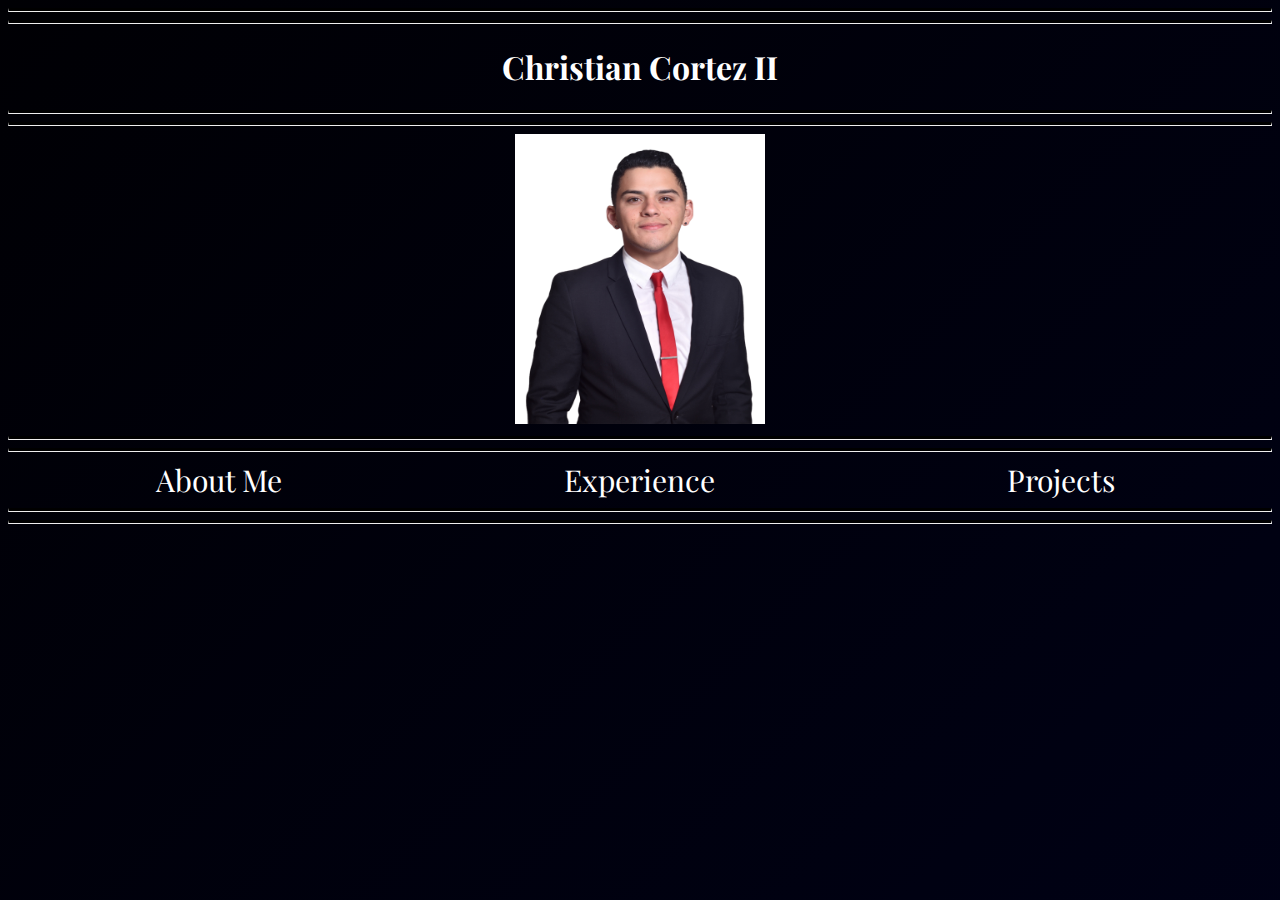
<file: index.html>
<!DOCTYPE html>
<html lang="en">
<head>
    <meta charset="UTF-8">
    <meta http-equiv="X-UA-Compatible" content="IE=edge">
    <meta name="viewport" content="width=device-width, initial-scale=1.0">
    <link rel="stylesheet" href="style.css">
    <link href="https://fonts.googleapis.com/css2?family=Playfair+Display&display=swap" rel="stylesheet">
    <title>Christian Cortez II</title>
</head>
<body>
    <hr class="solid">
    <hr class="solid">
    <div>   
         <h1> <center>Christian Cortez II</center></h1>
    </div>
    <hr class="solid">
    <hr class="solid">
    <div class="picture">
        <center><img src="./christiancortezii.jpg" alt="" width="250px" height="290px"></center>
    </div>
    <hr class="solid">
    <hr class="solid">
    <div class = "grid_container">
        <div class = "about_me">
            <center><a href="about_me.html">About Me</a> </center>
        </div>
        <div class = "experence">
            <center><a href="experience.html">Experience</a></center>
        </div> 
        <div class = "Projects">
            <center><a href="projects.html">Projects</a></center>
        </div>
    </div>
    <hr class="solid">
    <hr class="solid">

</body>
</html>
</file>
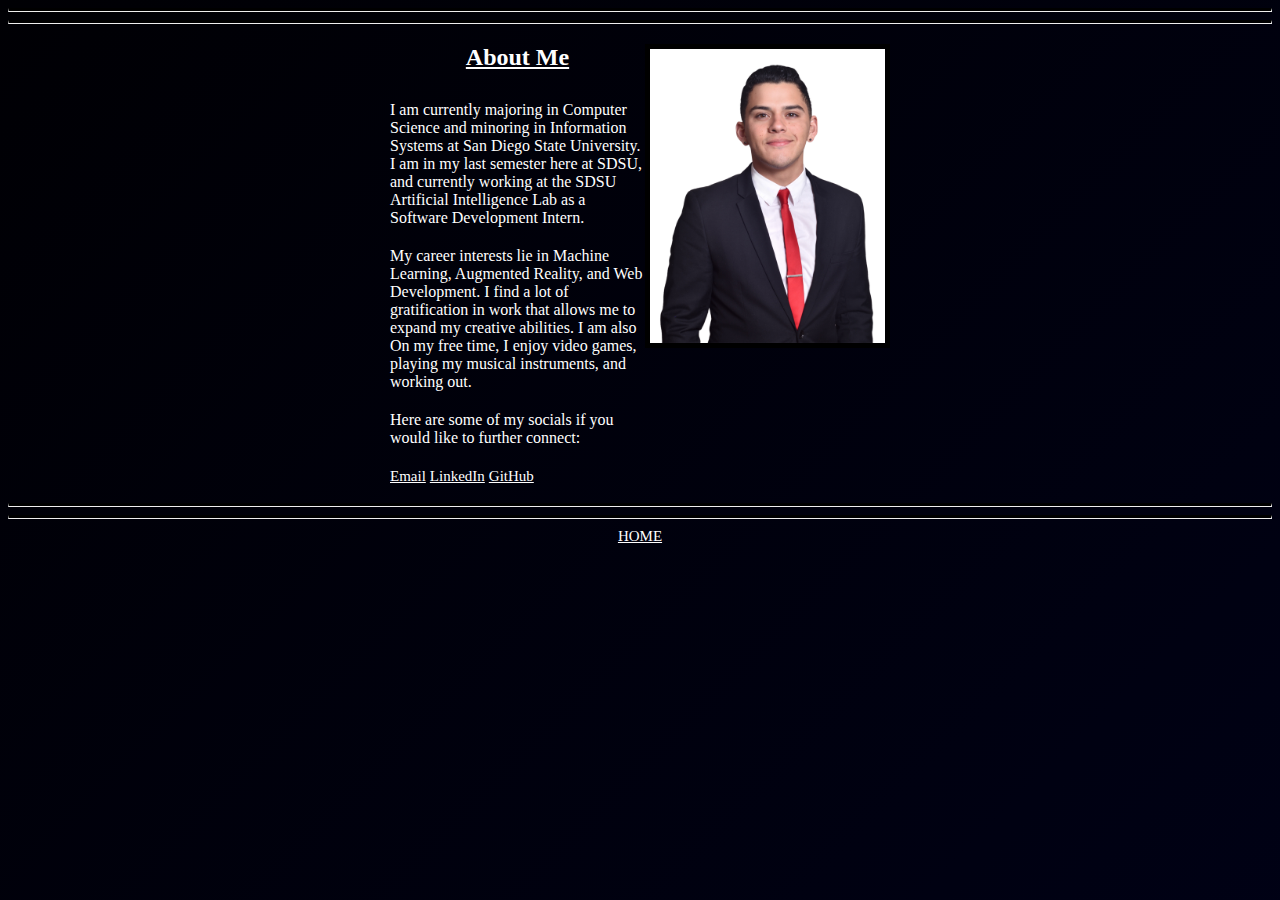
<file: about_me.html>
<!DOCTYPE html>
<html lang="en">
<head>
    <meta charset="UTF-8">
    <meta http-equiv="X-UA-Compatible" content="IE=edge">
    <meta name="viewport" content="width=device-width, initial-scale=1.0">
    <title>About Me</title>
    <link rel="stylesheet" href="style.css">
</head>
<body>
    <hr class="solid">
    <hr class="solid">
    <div id ="aboutme" class= "about-me">
        
        <div>
        <img id="headshot" src="./christiancortezii.jpg" alt="Professional HEadshot of Christian Cortez II" height: '450'>    
        </div>
        <h2>
            <center> <u>About Me</u> </center>
        </h2>
        <p>
            I am currently majoring in Computer Science and minoring in Information Systems at San Diego State University. I am in my last semester here at SDSU, and currently working at the SDSU Artificial Intelligence Lab as a Software Development Intern. 
        </p>
        <p> 
            My career interests lie in Machine Learning, Augmented Reality, and Web Development. I find a lot of gratification in work that allows me to expand my creative abilities. I am also On my free time, I enjoy video games, playing my musical instruments, and working out. 
        </p>
        <p>
            Here are some of my socials if you would like to further connect:     
        </p>
        <p>
            <a href="mailto:cortezuma44@gmail.com">Email</a>
            <a href="https://www.linkedin.com/in/christian-cortez-ii/" target="_blank">LinkedIn</a>
            <a href="https://github.com/ccortez288" target="_blank">GitHub</a>
        </p>
        <br style="clear: both;">
    </div>
    <hr class="solid">
    <hr class="solid">
    <div class = "about-me">
        <center><a href="index.html">HOME</a></center>
    </div>
</body>
</html>
</file>
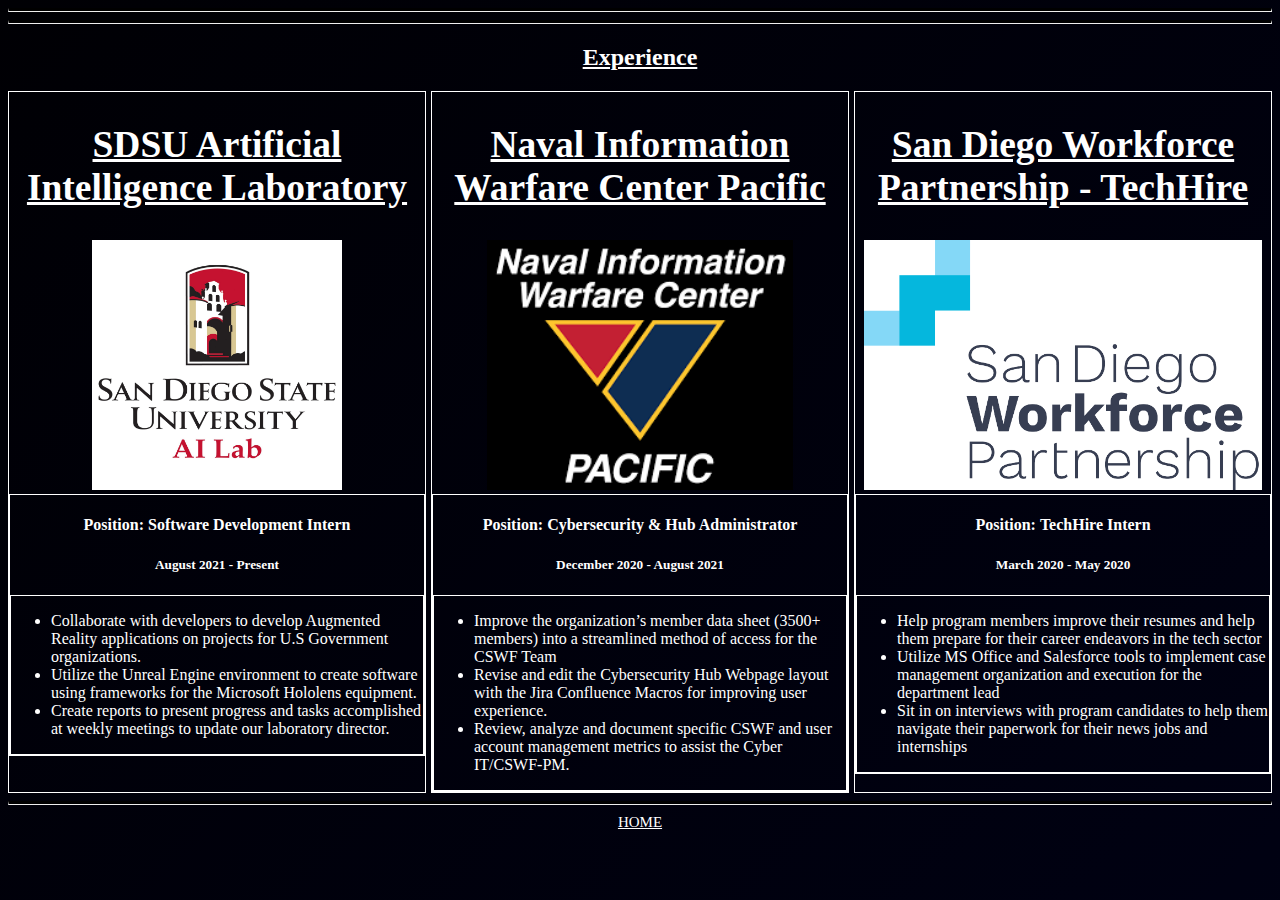
<file: experience.html>
<!DOCTYPE html>
<html lang="en">
<head>
    <meta charset="UTF-8">
    <meta http-equiv="X-UA-Compatible" content="IE=edge">
    <meta name="viewport" content="width=device-width, initial-scale=1.0">
    <title>Experience</title>
    <link rel="stylesheet" href="style.css">
</head>
<body>
    <hr class="solid">
    <hr class="solid">
        <h2>
            <center> <u>Experience</u> </center>
        </h2>    
    <div class= "experience">
        <div class = "ai_lab">
            <center><a href="https://business.sdsu.edu/students/ai" target="_blank" class = "job"><h2>SDSU Artificial Intelligence Laboratory</h2></a></center>
            <center><img src="./sdsuai.jpg" alt=""></center>
            <div class="position">
                <center><h4>Position: <b>Software Development Intern</b></h4>
                <h5>August 2021 - Present</h5></center>
        
                <div class = "description">
                    <ul>
                        <li>Collaborate with developers to develop Augmented Reality applications on projects for U.S Government organizations.</li>
                        <li>Utilize the Unreal Engine environment to create software using frameworks for the Microsoft Hololens equipment.</li>
                        <li>Create reports to present progress and tasks accomplished at weekly meetings to update our laboratory director.</li>
                    </ul>
                </div>
            </div>
        </div>
        <div class = "niwc">
            <center><a href="https://www.niwcpacific.navy.mil" target="_blank"><h2>Naval Information Warfare Center Pacific</h2></a> </center>   
            <center><img src="./niwc.png" alt=""></center>
            <div class="position">
                <center><h4>Position: <b>Cybersecurity & Hub Administrator</b></h4>
                <h5>December 2020 - August 2021</h5></center>
                <div class = "description">
                    <ul>
                        <li>Improve the organization’s member data sheet (3500+ members) into a streamlined method of access for the CSWF Team</li>
                        <li>Revise and edit the Cybersecurity Hub Webpage layout with the Jira Confluence Macros for improving user experience.</li>
                        <li>Review, analyze and document specific CSWF and user account management metrics to assist the Cyber IT/CSWF-PM.</li>
                    </ul>
                </div>
            </div>
        </div> 
        <div class = "sdwp">
            <center><a href="https://workforce.org" target="_blank"><h2>San Diego Workforce Partnership - TechHire</h2></a></center>
            <center><img src="./sdwp.png" alt=""></center>
            <div class="position">
                <center><h4>Position: <b>TechHire Intern</b></h4>
                <h5>March 2020 - May 2020</h5></center>
                <div class = "description">
                    <ul>
                        <li>Help program members improve their resumes and help them prepare for their career endeavors in the tech sector</li>
                        <li>Utilize MS Office and Salesforce tools to implement case management organization and execution for the department lead</li>
                        <li>Sit in on interviews with program candidates to help them navigate their paperwork for their news jobs and internships</li>
                    </ul>
                </div>
            </div>
        </div>
    </div>
    <hr class="solid">
    
    <div class = "about-me">
        <center><a href="index.html">HOME</a></center>
    </div>
</body>
</html>
</file>
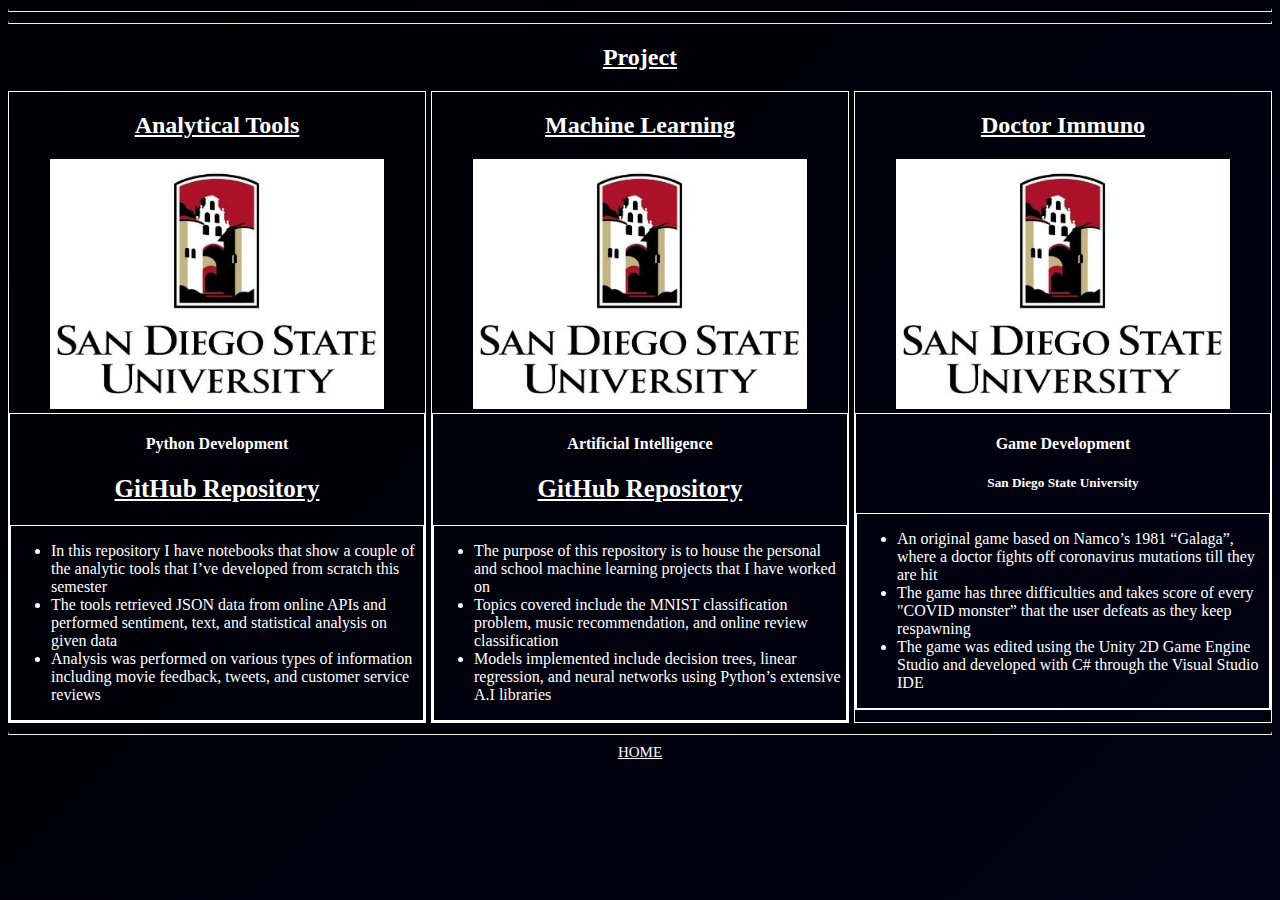
<file: projects.html>
<!DOCTYPE html>
<html lang="en">
<head>
    <meta charset="UTF-8">
    <meta http-equiv="X-UA-Compatible" content="IE=edge">
    <meta name="viewport" content="width=device-width, initial-scale=1.0">
    <title>Projects</title>
    <link rel="stylesheet" href="style.css">
</head>
<body>
    <hr class="solid">
    <hr class="solid">
        <h2>
            <center> <u>Project</u> </center>
        </h2>    
    <div class= "experience">
        <div class = "ai_lab">
            <center><h2><u>Analytical Tools</u></h2></center>
            <center><img src="./sdsu.jpg" alt=""></center>
            <div class="project">
                <center><h4>Python Development</h4>
                <h5><a href="https://github.com/ccortez288/Coding-Projects/tree/master/Python" target="_blank">GitHub Repository</a></h5></center>
                <div class = "description">
                    <ul>
                        <li>In this repository I have notebooks that show a couple of the analytic tools that I’ve developed from scratch this semester</li>
                        <li>The tools retrieved JSON data from online APIs and performed sentiment, text, and statistical analysis on given data</li>
                        <li>Analysis was performed on various types of information including movie feedback, tweets, and customer service reviews</li>
                    </ul>
                </div>
            </div>
        </div>
        <div class = "niwc">
            <center><h2><u>Machine Learning</u></h2></center> 
            <center><img src="./sdsu.jpg" alt=""></center>     
            <div class="project">
                <center><h4>Artificial Intelligence</h4>
                <h5><a href="https://github.com/ccortez288/Coding-Projects/tree/master/Python" target="_blank">GitHub Repository</a></h5></center>
                <div class = "description">
                    <ul>
                        <li>The purpose of this repository is to house the personal and school machine learning projects that I have worked on</li>
                        <li>Topics covered include the MNIST classification problem, music recommendation, and online review classification</li>
                        <li>Models implemented include decision trees, linear regression, and neural networks using Python’s extensive A.I libraries</li>
                    </ul>
                </div>
            </div>
        </div> 
        <div class = "sdwp">
            <center><h2><u>Doctor Immuno</u></h2></center>
            <center><img src="./sdsu.jpg" alt=""></center>
            <div class="project">
                <center><h4>Game Development</h4>
                <h5>San Diego State University</h5></center>
                <div class = "description">
                    <ul>
                        <li>An original game based on Namco’s 1981 “Galaga”, where a doctor fights off coronavirus mutations till they are hit</li>
                        <li>The game has three difficulties and takes score of every "COVID monster” that the user defeats as they keep respawning</li>
                        <li>The game was edited using the Unity 2D Game Engine Studio and developed with C# through the Visual Studio IDE</li>
                    </ul>
                </div>
            </div>
        </div>
    </div>
    <hr class="solid">
    
    <div class = "about-me">
        <center><a href="index.html">HOME</a></center>
    </div>
    
</body>
</html>
</file>
<file: style.css>
body {
    background: linear-gradient(-45deg,#000336, #000220, #000004);
    background-size: 400% 400%;
    animation: gradient 15s ease infinite;
}

@keyframes gradient {
    0% {
        background-position: 0% 50%;
    }
    50% {
        background-position: 100% 50%;
    }
    100% {
        background-position: 0% 50%;
    }
} 



hr.solid {
    border-top: 3px solid black;
    transition-delay: 2ms;
  }

a { 
      color: white;
      transition-delay: 2ms;
      font-size: 30px;
      text-decoration: none;
}


/*
ABOUT ME SECTION
*/
#aboutmetext {
    float: left;
    width: 50%
}

#headshot { 
    float: right;
    width: 50%
}

#aboutme {
    width: 500px ;
    max-width: 200% ;
    margin-left: auto ;
    margin-right: auto ;
  }
#aboutme img {
    width: 47%;
    height: auto;
    border: 5px solid black;

}
#aboutme p {
    margin-top: 10px;
    margin-bottom: 10px;
    float: left;
    width: 51%;
    
}
* {
    font-family: 'Playfair Display', serif;  
    color: white;
}

.about-me a { 
    color: white;
    transition-delay: 2ms;
    font-size: 15px;
    text-decoration: underline;
}

.grid_container {
    display: grid;
    grid-template-columns: 1fr 1fr 1fr;
    grid-template-rows: 1fr;
    transition-delay: 2ms;
}

.experience {
    display: grid;
    grid-template: 1fr / 1fr 1fr 1fr;
    grid-gap: 5px;
}

.experience img{
    width: auto;
    height: 250px;
    object-fit: cover;
}
.ai_lab { 
    border: 5px solid white;
    border-width: thin;
}


.niwc { 
    border: 5px solid white;
    border-width: thin;
}



.sdwp { 
    border: 5px solid white;
    border-width: thin;
}

.position {
    display: grid;
    border: 5px solid white;
    border-width: thin;
}

.description {
    display: grid;
    border: 5px solid white;
    border-width: thin;
}

.project {
    display: grid;
    border: 5px solid white;
    border-width: thin;
}


.project a { 
    color: white;
    transition-delay: 2ms;
    font-size: 15px;
    text-decoration: underline;
}

.experience a { 
    color: white;
    transition-delay: 2ms;
    font-size: 25px;
    text-decoration: underline;
}
</file>
